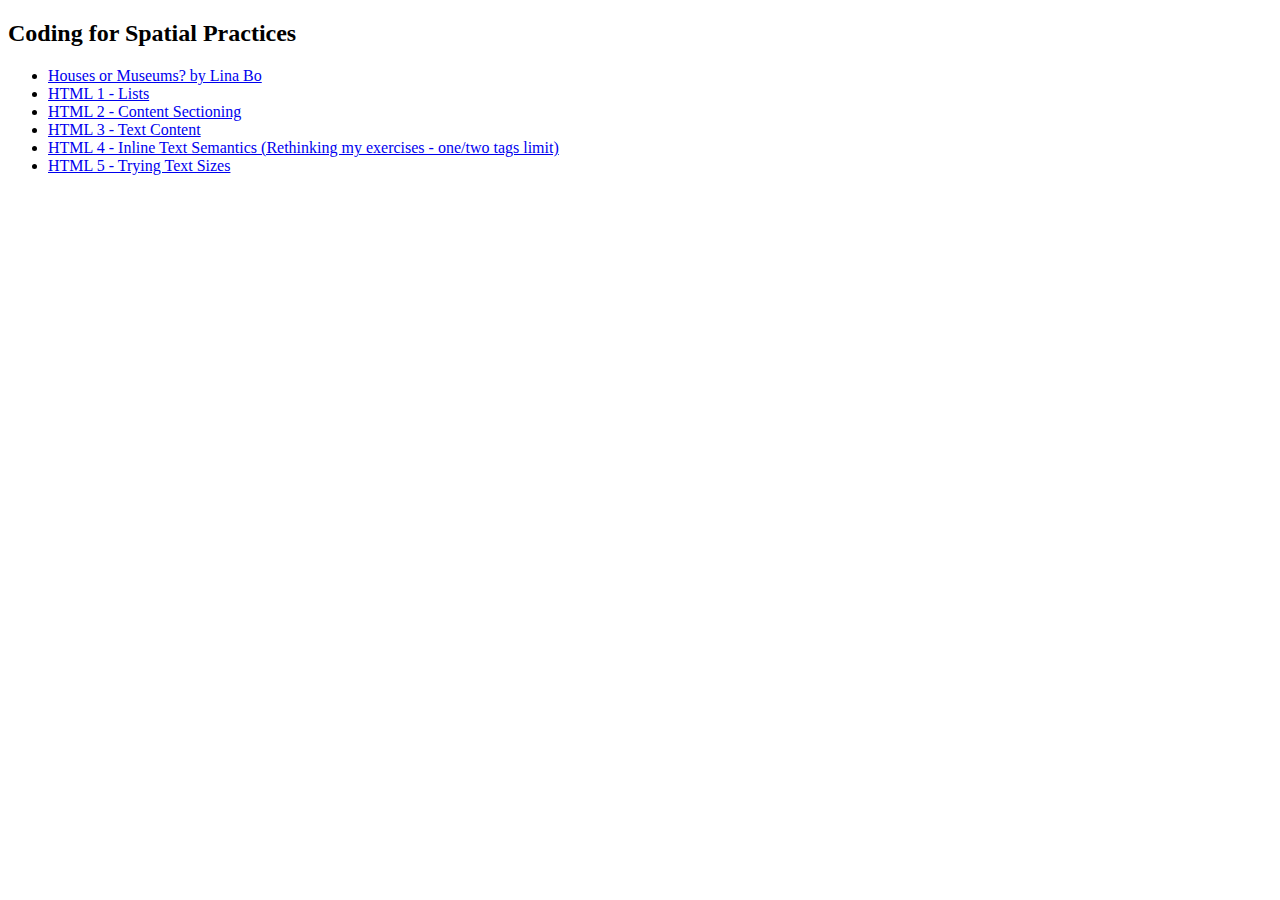
<file: index.html>
<!DOCTYPE html>
<html lang="en">
<head>
    <meta charset="UTF-8">
    <meta name="viewport" content="width=device-width, initial-scale=1.0">
    <title>Document</title>
</head>
<body>
    <h2>Coding for Spatial Practices</h2>

    <ul>
        <li><a href="Ex2/HousesMuseums.html">Houses or Museums? by Lina Bo</a></li>
        <li><a href="Ex2/1-Lists.html">HTML 1 - Lists</a></li>
        <li><a href="Ex2/2-Content-Sectioning.html">HTML 2 - Content Sectioning</a></li>
        <li><a href="Ex2/3-Text-Content.html">HTML 3 - Text Content</a></li>
        <li><a href="Ex2/4-Inline-Text-Semantics.html">HTML 4 - Inline Text Semantics (Rethinking my exercises - one/two tags limit)</a></li>
        <li><a href="Ex2/5-Trying-Text-Sizes.html">HTML 5 - Trying Text Sizes</a></li>
    </ul>

</body>
</html>
</file>
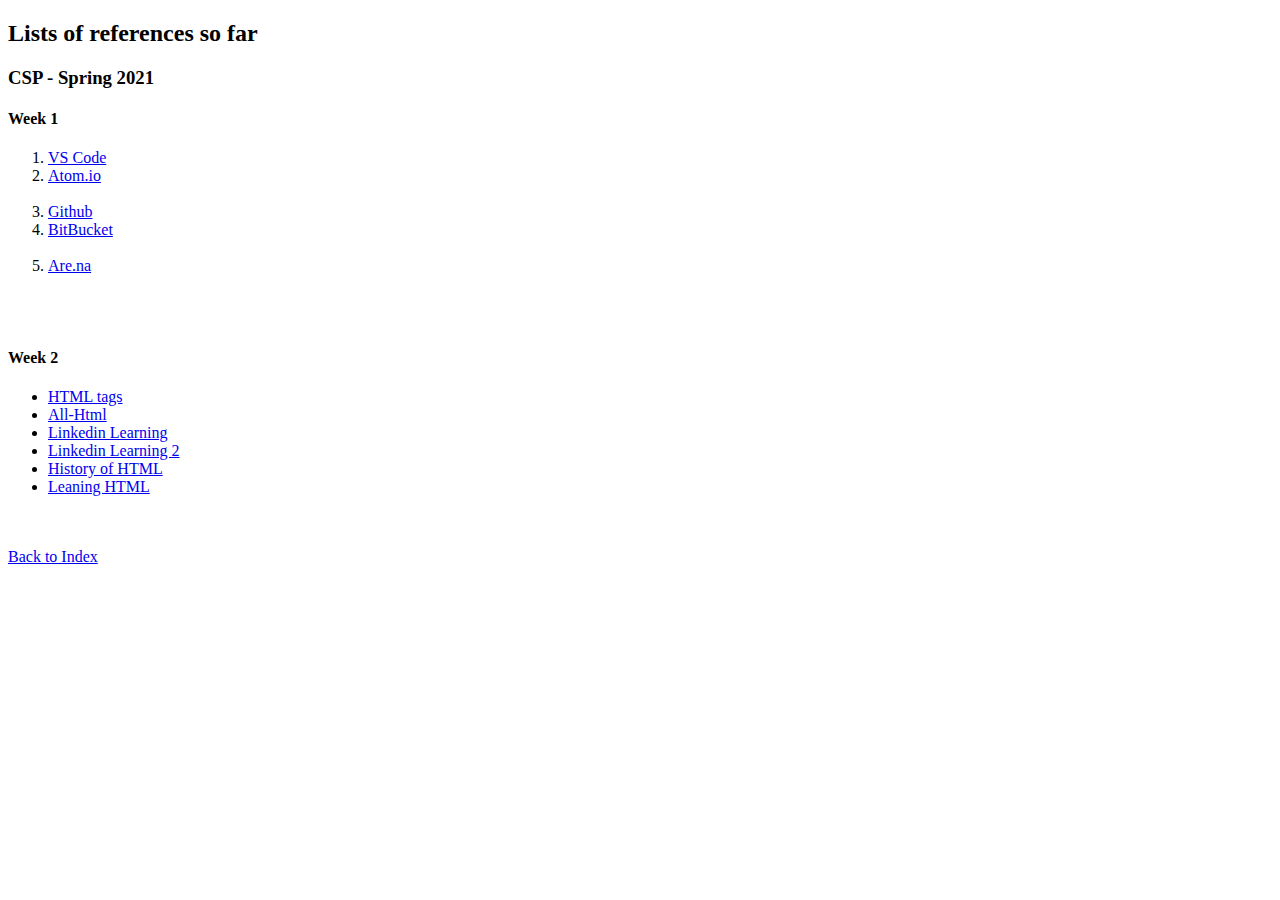
<file: Ex2/1-Lists.html>
<!DOCTYPE html>
<html lang="en">
<head>
    <meta charset="UTF-8">
    <meta name="viewport" content="width=\, initial-scale=1.0">
    <title>Document</title>
</head>
<body>
    <h2>Lists of references so far</h2>
    <h3>CSP - Spring 2021</h3>
  
    <h4>Week 1</h4>
    <ol>
        <li><a href=https://vscode.com>VS Code</a></li>
        <li><a href=https://atom.io>Atom.io</a></li>
        <br>
        <li><a href=https://github.com>Github</a></li>
        <li><a href=https://bitbucket.com>BitBucket</a></li>
        <br>
        <li><a href=https://are.na>Are.na</a></li>
    </ol>
    <br>
    <br>
    <h4>Week 2</h4>
    <ul>
        <li><a href=https://developer.mozilla.org/en-US/docs/Web/HTML/Element>HTML tags</a></li>
        <li><a href=https://esoteric.codes/blog/all-html>All-Html</a></li>
        <li><a href=https://www.linkedin.com/learning/html-essential-training-4/what-is-html?u=74653514>Linkedin Learning</a></li>
        <li><a href=https://www.linkedin.com/learning/html5-structure-syntax-and-semantics/welcome?u=74653514>Linkedin Learning 2</a></li>
        <li><a href=https://www.wired.com/1997/04/a-brief-history-of-html/>History of HTML</a></li>
        <li><a href=https://learn.shayhowe.com/html-css/getting-to-know-html/>Leaning HTML</a></li>
    </ul>
    <br>
    <br>
    <a href="https://thiago-lee.github.io/coding-practices/">Back to Index</a>
</body>
</html>
</file>
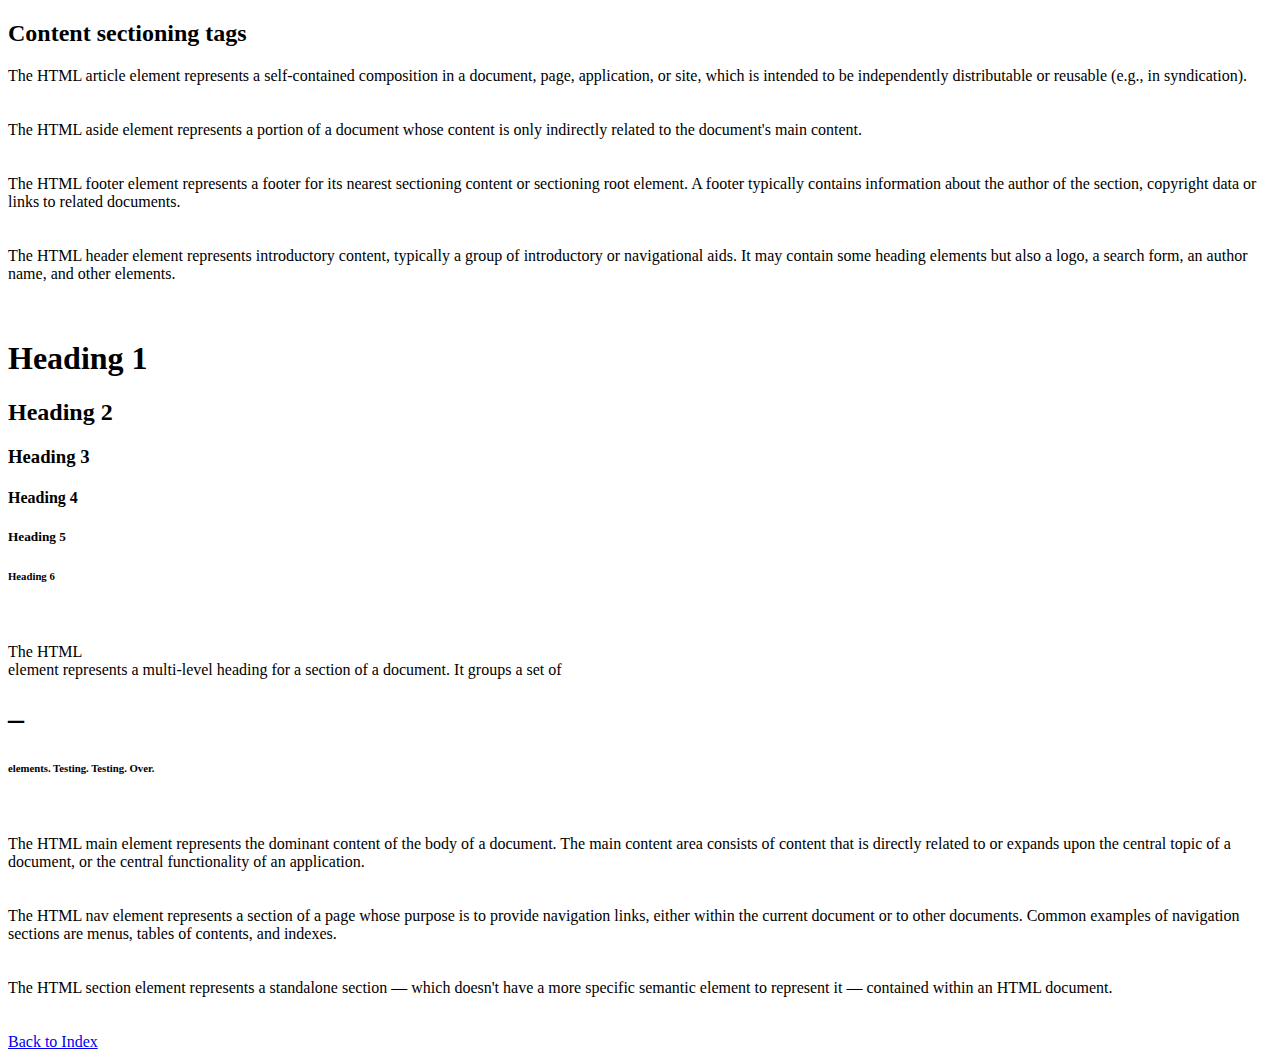
<file: Ex2/2-Content Sectioning.html>
<!DOCTYPE html>
<html lang="en">
<head>
    <meta charset="UTF-8">
    <meta name="viewport" content="width=\, initial-scale=1.0">
    <title>Document</title>
</head>
<body>
    <h2>Content sectioning tags</h2>
    <article>The HTML article element represents a self-contained composition in a document, page, application, or site, which is intended to be independently distributable or reusable (e.g., in syndication).</article>
    <br>
    <br>
    <aside>The HTML aside element represents a portion of a document whose content is only indirectly related to the document's main content.</aside>
    <br>
    <br>
    <footer>The HTML footer element represents a footer for its nearest sectioning content or sectioning root element. A footer typically contains information about the author of the section, copyright data or links to related documents.</footer>
    <br>
    <br>
    <header>The HTML header element represents introductory content, typically a group of introductory or navigational aids. It may contain some heading elements but also a logo, a search form, an author name, and other elements.</header>
    <br>
    <br>
    <h1>Heading 1</h1>
    <h2>Heading 2</h2>
    <h3>Heading 3</h3>
    <h4>Heading 4</h4>
    <h5>Heading 5</h5>
    <h6>Heading 6</h6>
    <br>
    <br>
    <hgroup>The HTML <hgroup> element represents a multi-level heading for a section of a document. 
        It groups a set of <h1>–<h6> elements.
            Testing.
            Testing.
            Over.
        </hgroup>
    <br>
    <br>
    <main>The HTML main element represents the dominant content of the body of a document. The main content area consists of content that is directly related to or expands upon the central topic of a document, or the central functionality of an application.</main>
    <br>
    <br>
    <nav>The HTML nav element represents a section of a page whose purpose is to provide navigation links, either within the current document or to other documents. Common examples of navigation sections are menus, tables of contents, and indexes.</nav>
    <br>
    <br>
    <section>The HTML section element represents a standalone section — which doesn't have a more specific semantic element to represent it — contained within an HTML document.</section>
    <br>
    <br>
    <a href="https://thiago-lee.github.io/coding-practices/">Back to Index</a>
</body>
</html>
</file>
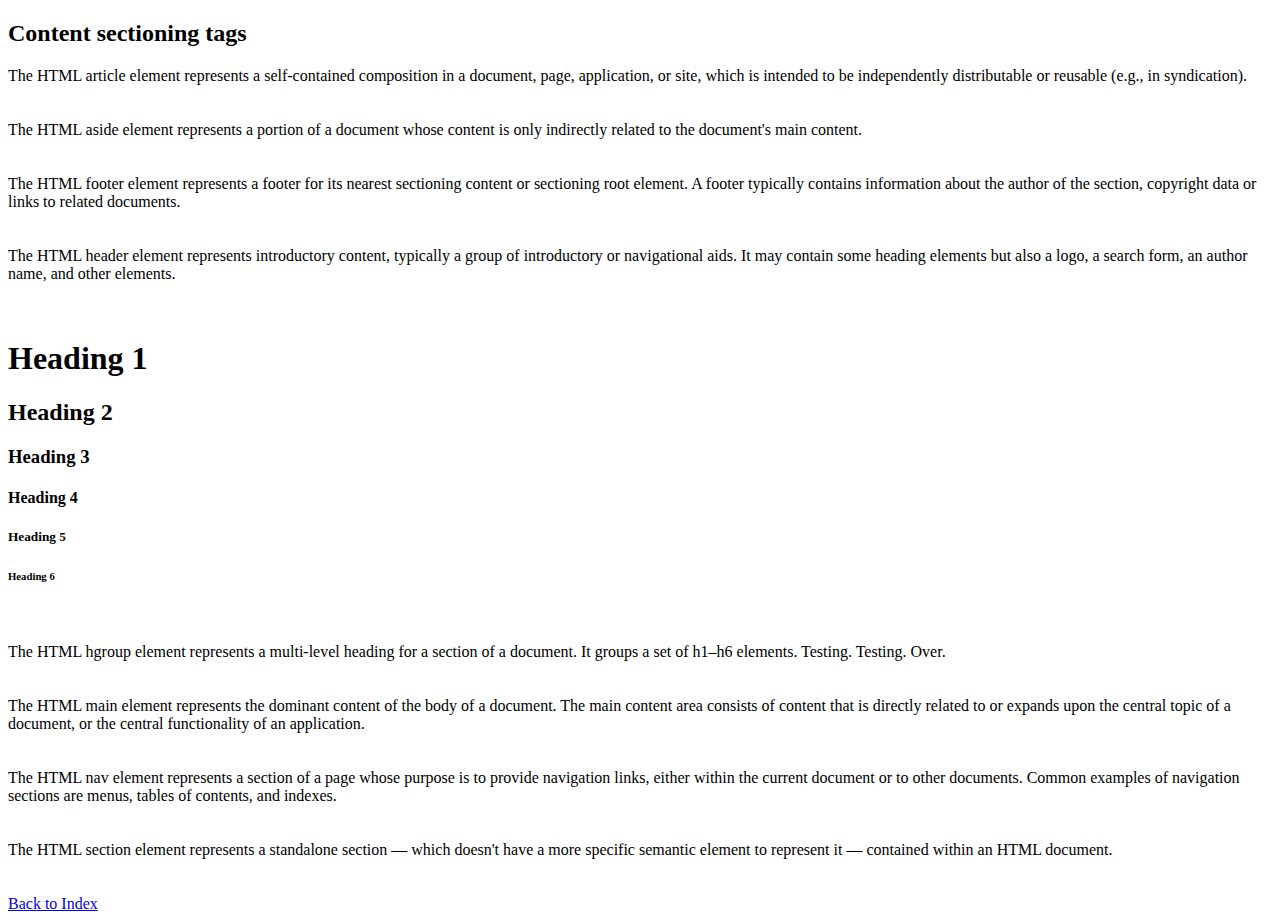
<file: Ex2/2-Content-Sectioning.html>
<!DOCTYPE html>
<html lang="en">
<head>
    <meta charset="UTF-8">
    <meta name="viewport" content="width=\, initial-scale=1.0">
    <title>Document</title>
</head>
<body>
    <h2>Content sectioning tags</h2>
    <article>The HTML article element represents a self-contained composition in a document, page, application, or site, which is intended to be independently distributable or reusable (e.g., in syndication).</article>
    <br>
    <br>
    <aside>The HTML aside element represents a portion of a document whose content is only indirectly related to the document's main content.</aside>
    <br>
    <br>
    <footer>The HTML footer element represents a footer for its nearest sectioning content or sectioning root element. A footer typically contains information about the author of the section, copyright data or links to related documents.</footer>
    <br>
    <br>
    <header>The HTML header element represents introductory content, typically a group of introductory or navigational aids. It may contain some heading elements but also a logo, a search form, an author name, and other elements.</header>
    <br>
    <br>
    <h1>Heading 1</h1>
    <h2>Heading 2</h2>
    <h3>Heading 3</h3>
    <h4>Heading 4</h4>
    <h5>Heading 5</h5>
    <h6>Heading 6</h6>
    <br>
    <br>
    <hgroup>The HTML hgroup element represents a multi-level heading for a section of a document. 
        It groups a set of h1–h6 elements.
            Testing.
            Testing.
            Over.
        </hgroup>
    <br>
    <br>
    <main>The HTML main element represents the dominant content of the body of a document. The main content area consists of content that is directly related to or expands upon the central topic of a document, or the central functionality of an application.</main>
    <br>
    <br>
    <nav>The HTML nav element represents a section of a page whose purpose is to provide navigation links, either within the current document or to other documents. Common examples of navigation sections are menus, tables of contents, and indexes.</nav>
    <br>
    <br>
    <section>The HTML section element represents a standalone section — which doesn't have a more specific semantic element to represent it — contained within an HTML document.</section>
    <br>
    <br>
    <a href="https://thiago-lee.github.io/coding-practices/">Back to Index</a>
</body>
</html>
</file>
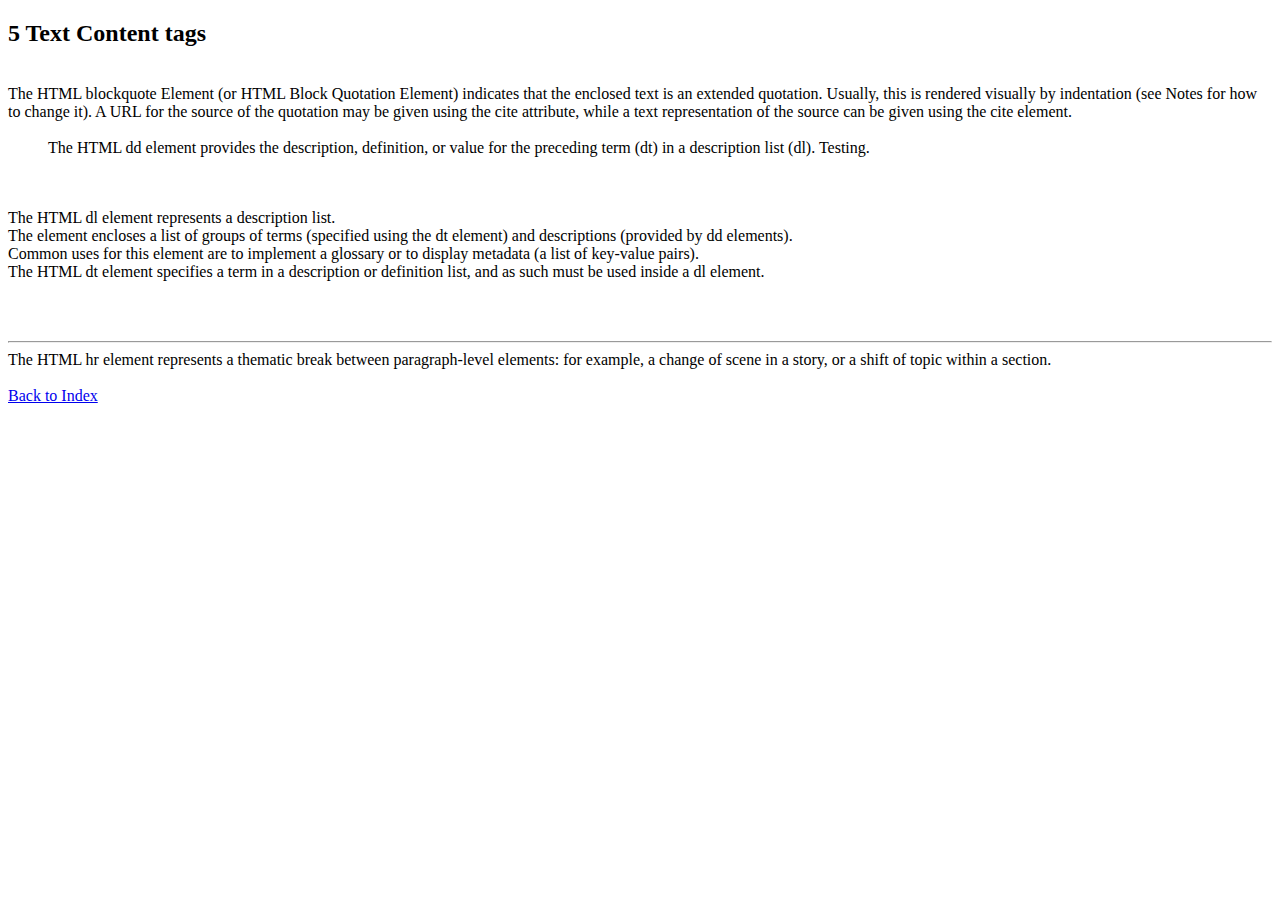
<file: Ex2/3-Text-Content.html>
<!DOCTYPE html>
<html lang="en">
<head>
    <meta charset="UTF-8">
    <meta name="viewport" content="width=\, initial-scale=1.0">
    <title>Document</title>
</head>
<body>
    <h2>5 Text Content tags</h2>
    <br>
    <block-quote>The HTML blockquote Element (or HTML Block Quotation Element) indicates that the enclosed text is an extended quotation. 
        Usually, this is rendered visually by indentation (see Notes for how to change it). 
        A URL for the source of the quotation may be given using the cite attribute, while a text representation of the source can be given using the cite element.</block-quote>
    <br>
    <br>
    <dd>The HTML dd element provides the description, definition, or value for the preceding term (dt) in a description list (dl).
        Testing.</dd>
    <br>
    <br>
    <dl>
        <li>The HTML dl element represents a description list.</li>
        <li>The element encloses a list of groups of terms (specified using the dt element) and descriptions (provided by dd elements).</li>
        <li>Common uses for this element are to implement a glossary or to display metadata (a list of key-value pairs).</li>
        <dt>The HTML dt element specifies a term in a description or definition list, 
            and as such must be used inside a dl element.</dt>
    </dl>
    <br>
    <br>
    <hr>The HTML hr element represents a thematic break between paragraph-level elements: 
    for example, a change of scene in a story, or a shift of topic within a section.</hr>
    <br>
    <br>
    <a href="https://thiago-lee.github.io/coding-practices/">Back to Index</a>
</body>
</html>
</file>
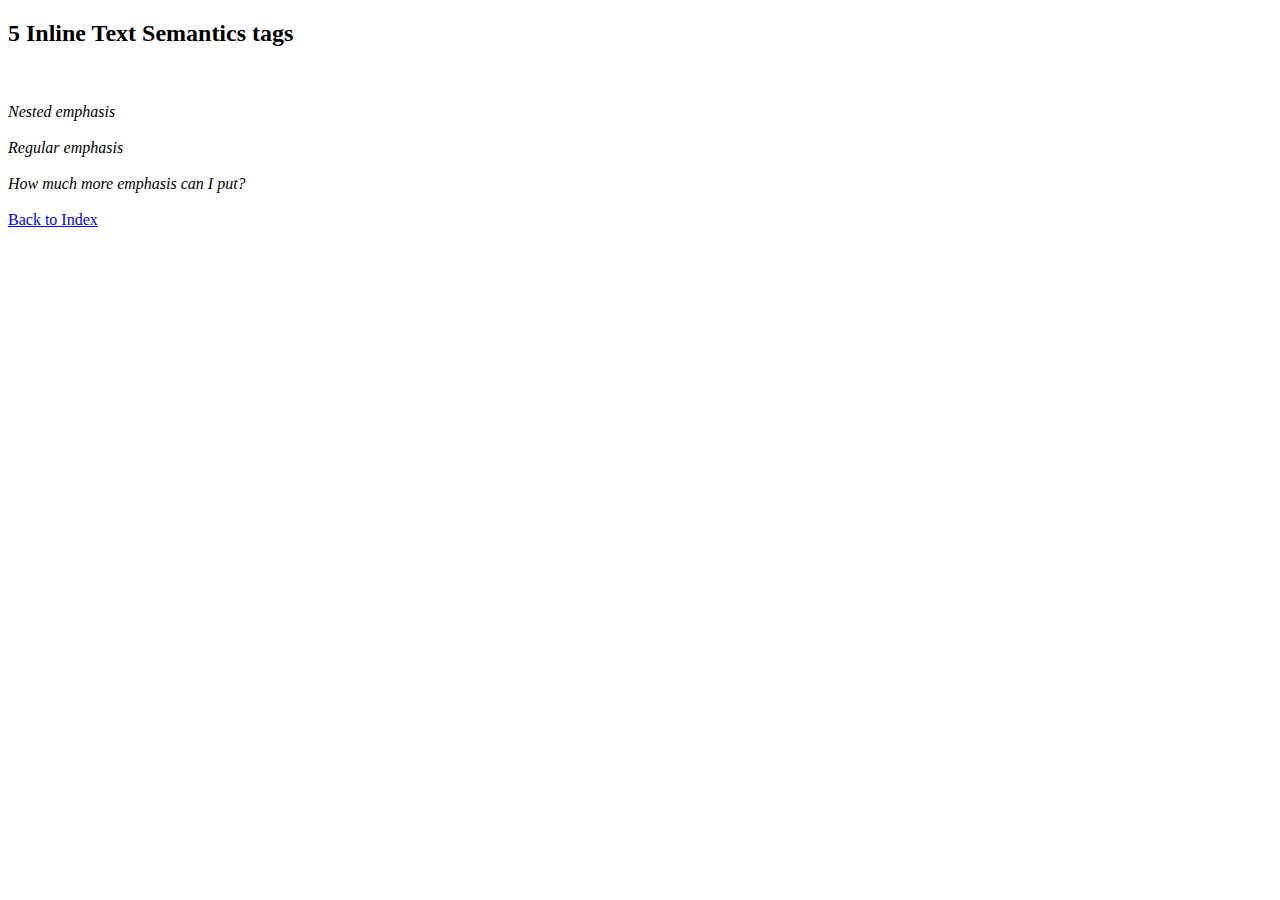
<file: Ex2/4-Inline-Text-Semantics.html>
<!DOCTYPE html>
<html lang="en">
<head>
    <meta charset="UTF-8">
    <meta name="viewport" content="width=\, initial-scale=1.0">
    <title>Document</title>
</head>
<body>
    <h2>5 Inline Text Semantics tags</h2>
    <br>
    <br>
    <em>
        <em>Nested emphasis</em></em>
    <br>
    <br>
    <em>Regular emphasis</em>
    <br>
    <br>
    <em>
        <em>
            <em>
                <em>
                    How much more emphasis can I put?
                </em>
            </em>
        </em>
    </em>
    <br>
    <br>
    <a href="https://thiago-lee.github.io/coding-practices/">Back to Index</a>
</body>
</html>
</file>
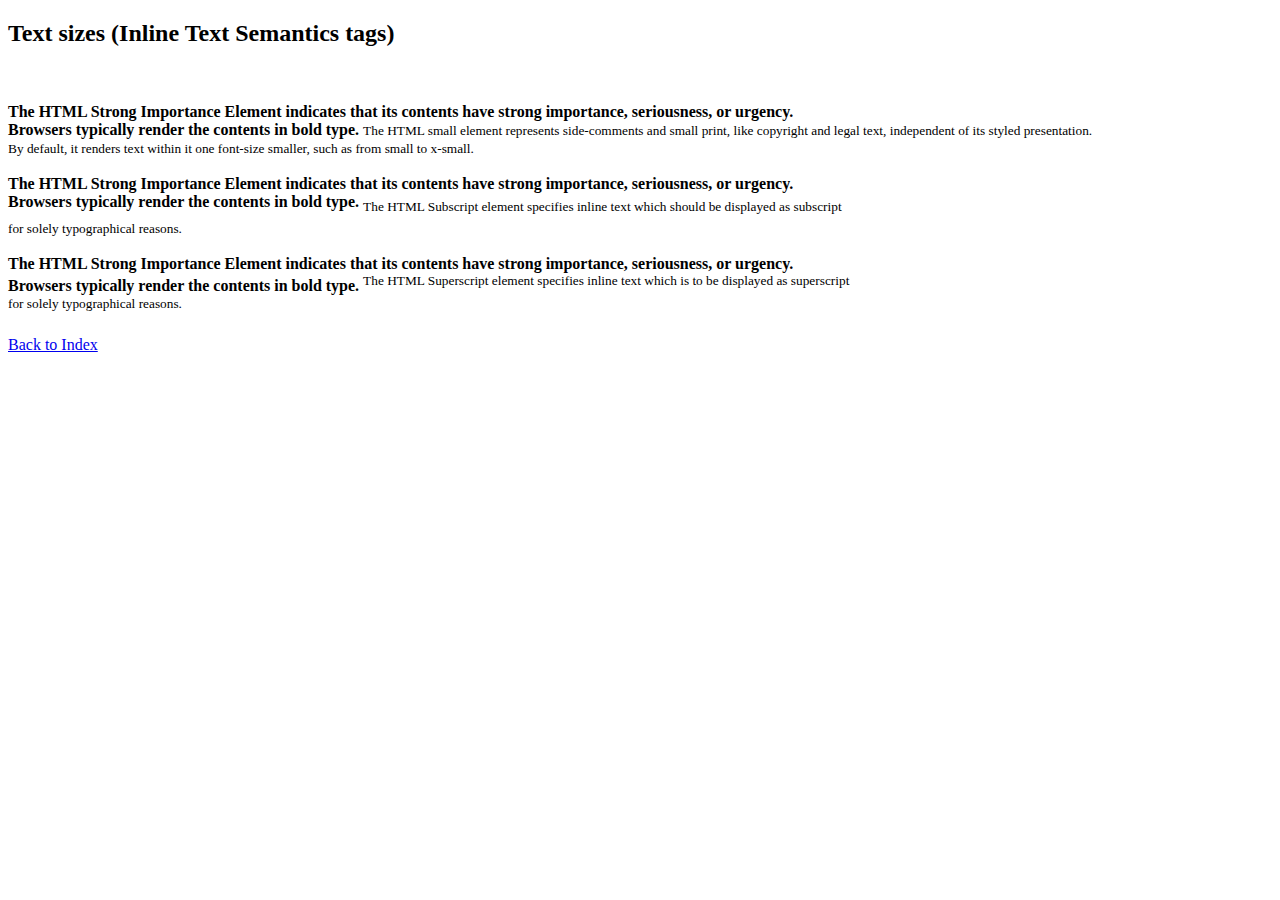
<file: Ex2/5-Trying-Text-Sizes.html>
<!DOCTYPE html>
<html lang="en">
<head>
    <meta charset="UTF-8">
    <meta name="viewport" content="width=\, initial-scale=1.0">
    <title>Document</title>
</head>
<body>
    <h2>Text sizes (Inline Text Semantics tags)</h2>
    <br>
    <br>
    <Strong>The HTML Strong Importance Element indicates that its contents have strong importance, seriousness, or urgency. 
        <br>Browsers typically render the contents in bold type.</Strong>
        <small>The HTML small element represents side-comments and small print, like copyright and legal text, independent of its styled presentation. 
            <br>By default, it renders text within it one font-size smaller, such as from small to x-small.</small>
    <br>
    <br>
    <Strong>The HTML Strong Importance Element indicates that its contents have strong importance, seriousness, or urgency. 
        <br>Browsers typically render the contents in bold type.</Strong>
        <sub>The HTML Subscript element specifies inline text which should be displayed as subscript 
            <br>for solely typographical reasons.</sub>
    <br>
    <br>
    <Strong>The HTML Strong Importance Element indicates that its contents have strong importance, seriousness, or urgency. 
        <br>Browsers typically render the contents in bold type.</Strong>
        <sup>The HTML Superscript element specifies inline text which is to be displayed as superscript 
            <br>for solely typographical reasons.</sup>
    <br>
    <br>
    <a href="https://thiago-lee.github.io/coding-practices/">Back to Index</a>
</body>
</html>
</file>
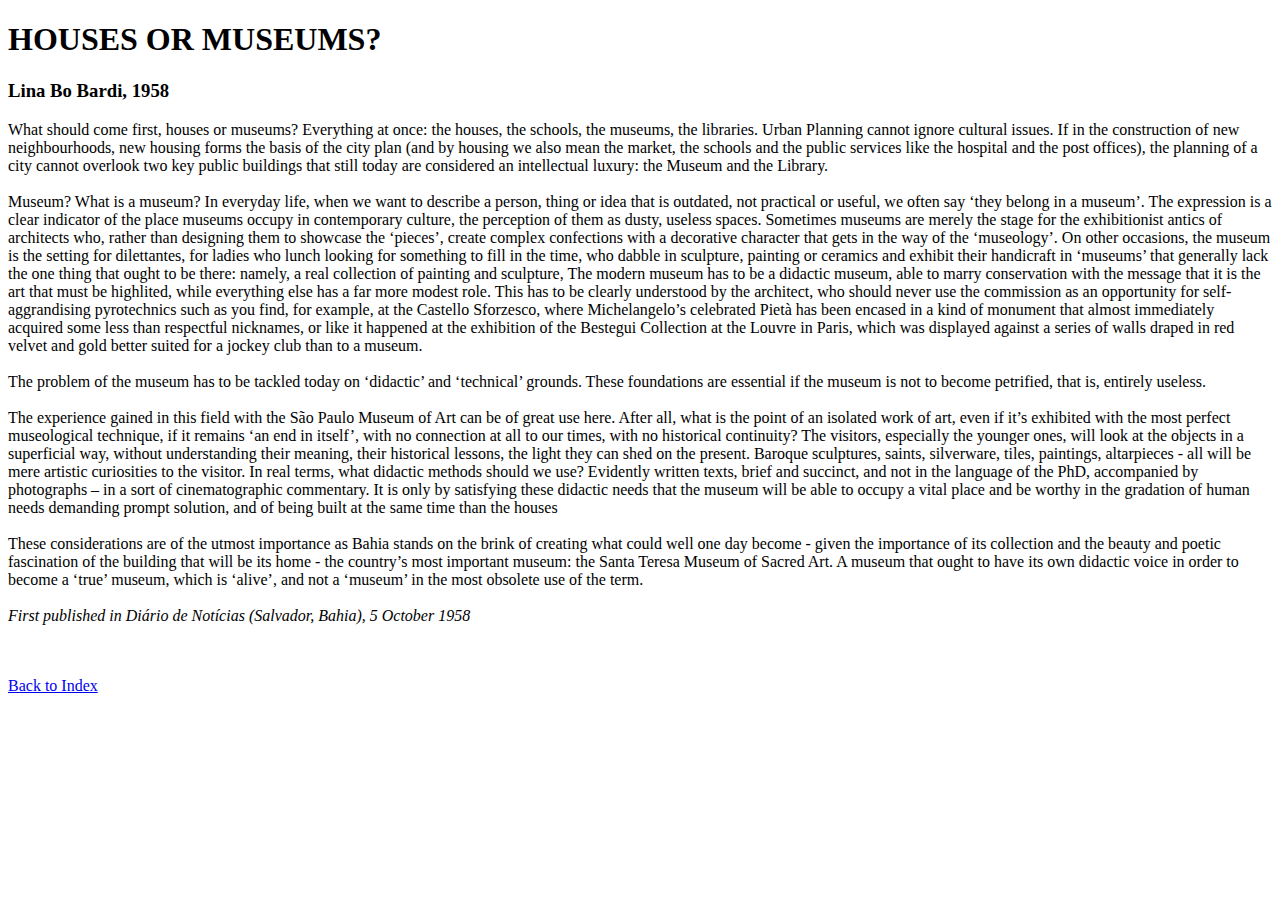
<file: Ex2/HousesMuseums.html>
<!DOCTYPE html>
<html lang="en">
<head>
    <meta charset="UTF-8">
    <meta name="viewport" content="width=device-width, initial-scale=1.0">
    <title>Document</title>
</head>
<body>
    <h1>HOUSES OR MUSEUMS?</h1>

    <h3>Lina Bo Bardi, 1958</h3>
    
    <p>What should come first, houses or museums? 
        Everything at once: the houses, the schools, the museums, the libraries. 
        Urban Planning cannot ignore cultural issues. 
        If in the construction of new neighbourhoods, new housing forms the basis of the city plan (and by housing we also mean the market, the schools and the public services like the hospital and the post offices), the planning of a city cannot overlook two key public buildings that still today are considered an intellectual luxury: the Museum and the Library.
    <br>
    <br>
    Museum? What is a museum? 
    In everyday life, when we want to describe a person, thing or idea that is outdated, not practical or useful, we often say ‘they belong in a museum’. 
    The expression is a clear indicator of the place museums occupy in contemporary culture, the perception of them as dusty, useless spaces. 
    Sometimes museums are merely the stage for the exhibitionist antics of architects who, rather than designing them to showcase the ‘pieces’, create complex confections with a decorative character that gets in the way of the ‘museology’. 
    On other occasions, the museum is the setting for dilettantes, for ladies who lunch looking for something to fill in the time, who dabble in sculpture, painting or ceramics and exhibit their handicraft in ‘museums’ that generally lack the one thing that ought to be there: namely, a real collection of painting and sculpture, The modern museum has to be a didactic museum, able to marry conservation with the message that it is the art that must be highlited, while everything else has a far more modest role. This has to be clearly understood by the architect, who should never use the commission as an opportunity for self-aggrandising pyrotechnics such as you find, for example, at the Castello Sforzesco, where Michelangelo’s celebrated Pietà has been encased in a kind of monument that almost immediately acquired some less than respectful nicknames, or like it happened at the exhibition of the Bestegui Collection at the Louvre in Paris, which was displayed against a series of walls draped in red velvet and gold better suited for a jockey club than to a museum.
    <br>
    <br>
    The problem of the museum has to be tackled today on ‘didactic’ and ‘technical’ grounds. These foundations are essential if the museum is not to become petrified, that is, entirely useless.
    <br>
    <br>
    The experience gained in this field with the São Paulo Museum of Art can be of great use here. After all, what is the point of an isolated work of art, even if it’s exhibited with the most perfect museological technique, if it remains ‘an end in itself’, with no connection at all to our times, with no historical continuity? 
    The visitors, especially the younger ones, will look at the objects in a superficial way, without understanding their meaning, their historical lessons, the light they can shed on the present. 
    Baroque sculptures, saints, silverware, tiles, paintings, altarpieces - all will be mere artistic curiosities to the visitor. 
    In real terms, what didactic methods should we use? 
    Evidently written texts, brief and succinct, and not in the language of the PhD, accompanied by photographs – in a sort of cinematographic commentary. 
    It is only by satisfying these didactic needs that the museum will be able to occupy a vital place and be worthy in the gradation of human needs demanding prompt solution, and of being built at the same time than the houses
    <br>
    <br>
    These considerations are of the utmost importance as Bahia stands on the brink of creating what could well one day become - given the importance of its collection and the beauty and poetic fascination of the building that will be its home - the country’s most important museum: the Santa Teresa Museum of Sacred Art. 
    A museum that ought to have its own didactic voice in order to become a ‘true’ museum, which is ‘alive’, and not a ‘museum’ in the most obsolete use of the term.
    <br>
    <br>
    <em>First published in Diário de Notícias (Salvador, Bahia), 5 October 1958</em></p>
    <br>
    <br>
    <a href="https://thiago-lee.github.io/coding-practices/">Back to Index</a>
</body>
</html>
</file>
